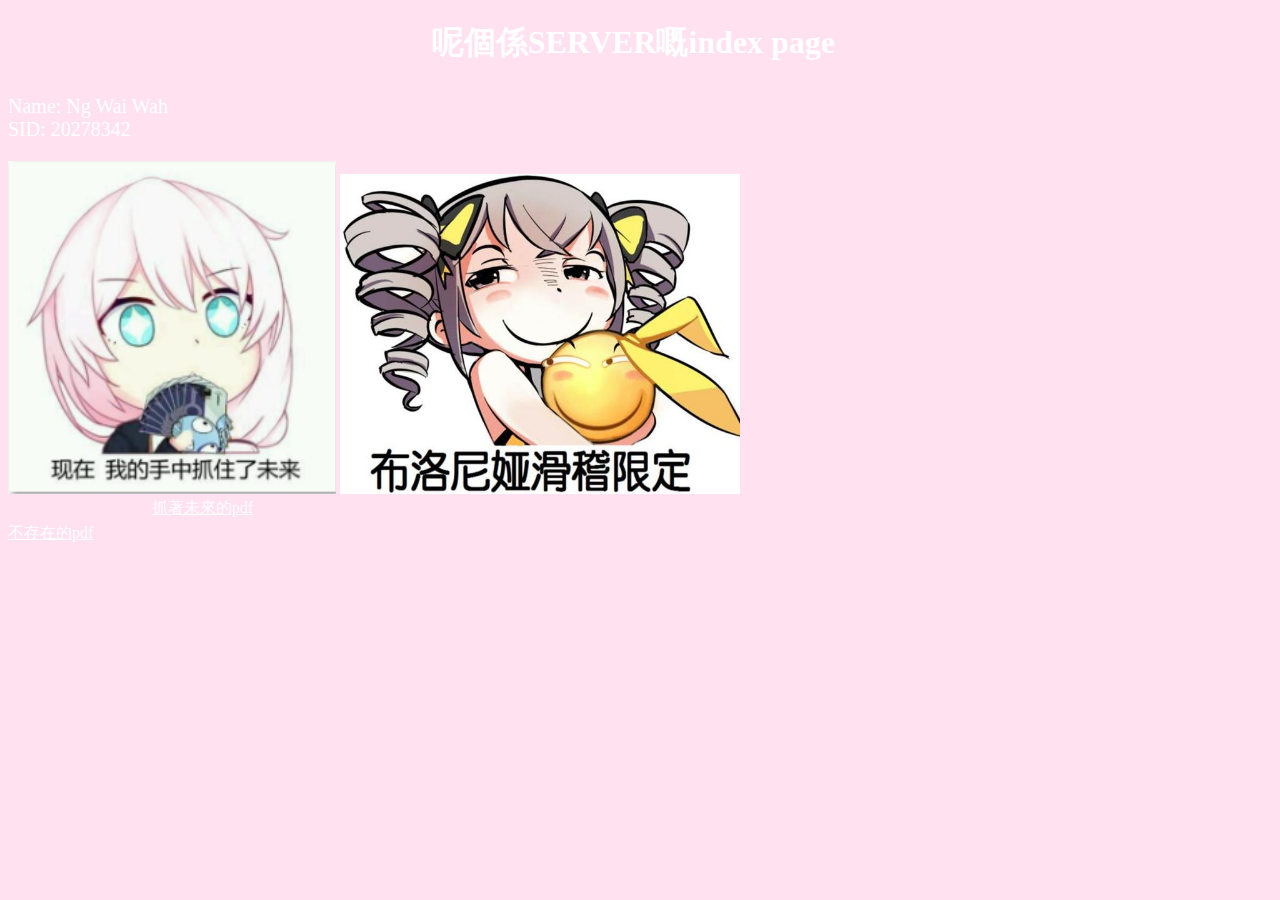
<file: index.html>
<!DOCTYPE html>
<html>
<head>
<meta charset="utf-8"/>
<title>COMP4621 HTTP SERVER</title>
<link rel="stylesheet" type="text/css" href="index.css">
</head>
<body>

<h1><marquee width="500" behavior="alternate" scrollamount="7">呢個係SERVER嘅index page</marquee></h1>
<p>Name: Ng Wai Wah<br>SID: 20278342</p>
<img src="future.PNG">
<img src="bronya.jpg" width="400">
<br>
<marquee width="300" behavior="alternate" scrollamount="7"><a href="1.pdf">抓著未來的pdf</a></marquee>

</body><br>
<a href="2.pdf">不存在的pdf</a>
</html>
</file>
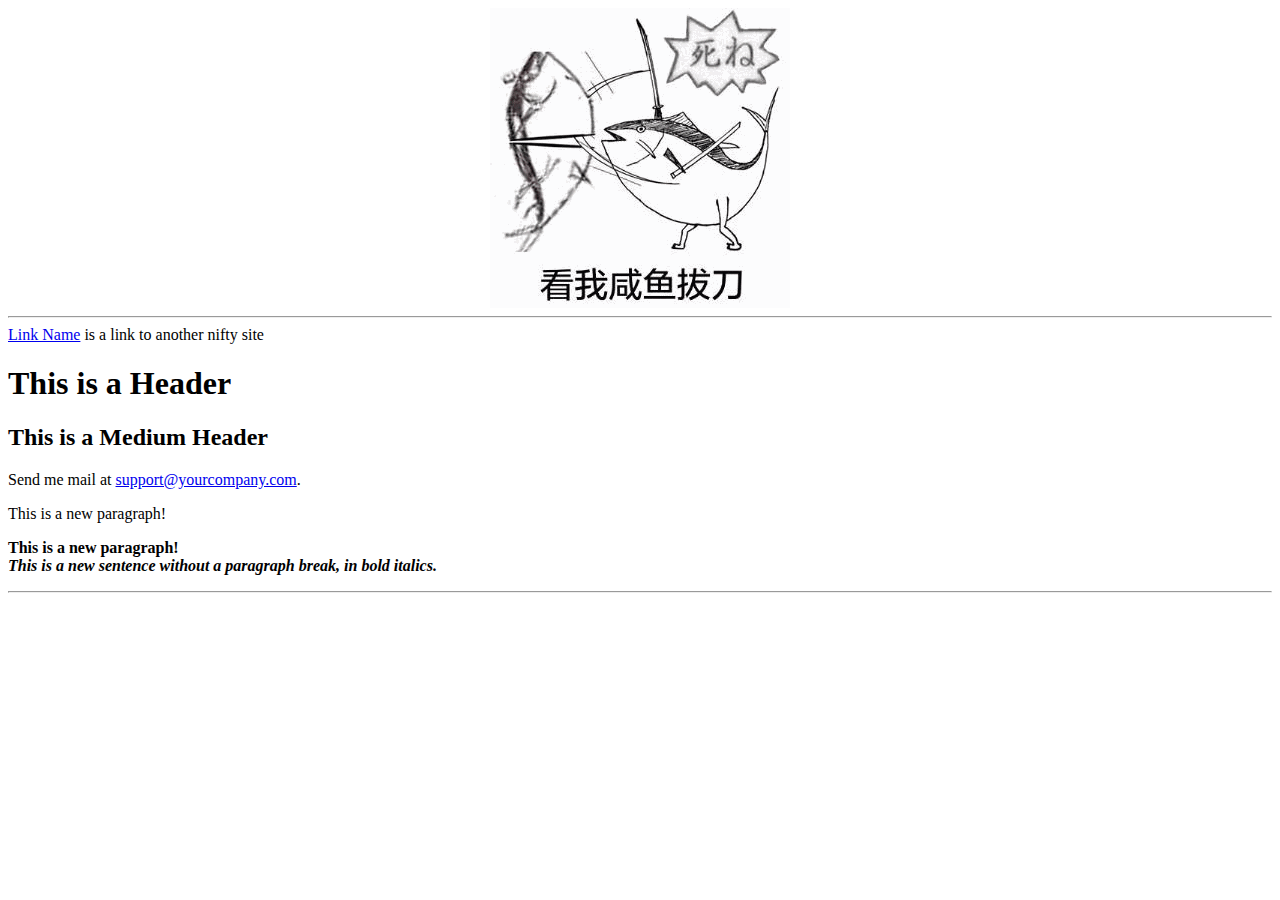
<file: aaa.html>
<HTML>

<HEAD>

<TITLE>Your Title Here</TITLE>

</HEAD>

<BODY BGCOLOR="FFFFFF">

<CENTER><IMG SRC="fish.gif" ALIGN="BOTTOM"> </CENTER>

<HR>

<a href="http://somegreatsite.com">Link Name</a>

is a link to another nifty site

<H1>This is a Header</H1>

<H2>This is a Medium Header</H2>

Send me mail at <a href="mailto:support@yourcompany.com">

support@yourcompany.com</a>.

<P> This is a new paragraph!

<P> <B>This is a new paragraph!</B>

<BR> <B><I>This is a new sentence without a paragraph break, in bold italics.</I></B>

<HR>

</BODY>

</HTML>
</file>
<file: index.css>
/* html, body {
/*    background-color: #ffe1f0;
} */
html,body{
  background-color: #ffe1f0;
}

h1 {
    color: white;
    text-align: center;
}

p {
    font-family: verdana;
    font-size: 20px;
    color: white;
}

a {
    font family: verdana;
    color: white;
}
</file>
